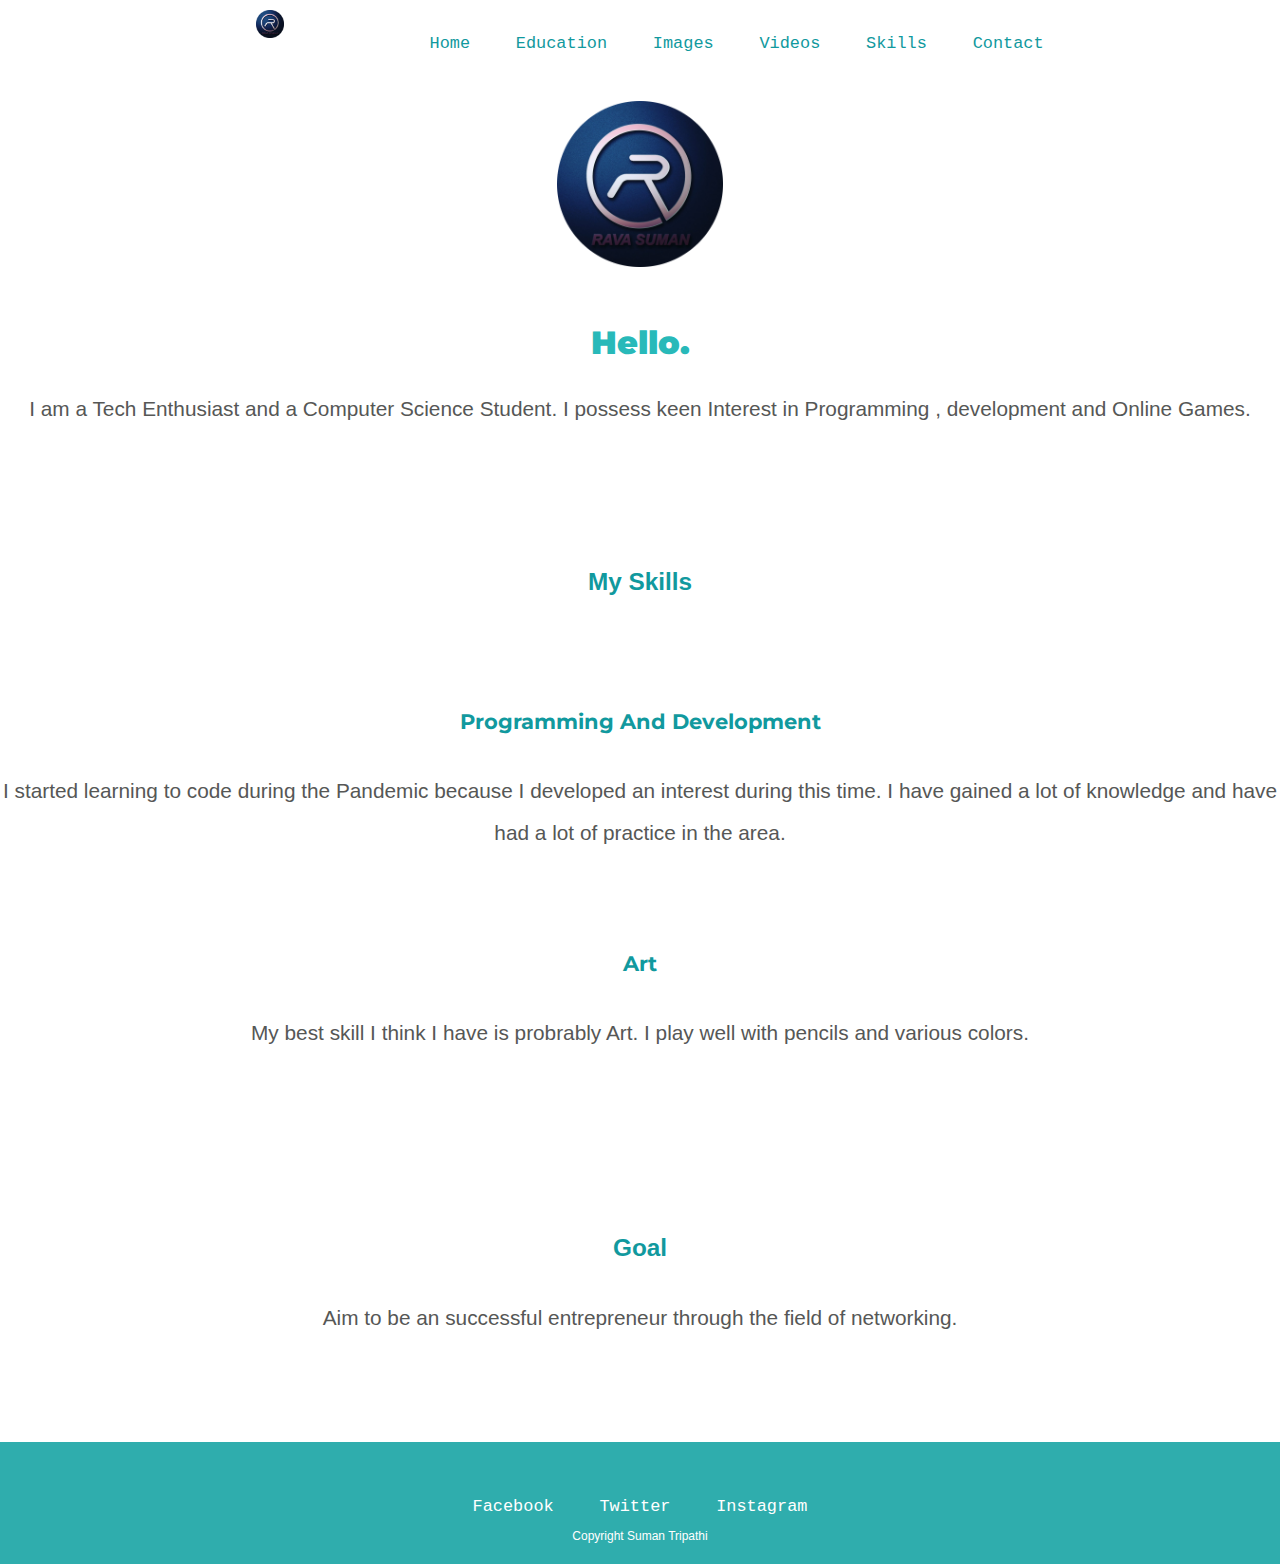
<file: index.html>
<!DOCTYPE html>
<html>
  <head>
    <meta charset="utf-8">
    <title> Suman Tripathi </title>
    <link rel="stylesheet" href="css/style.css">
    <link rel="icon" href="favicon.ico">
    <link href="https://fonts.googleapis.com/css?family=Merriweather|Montserrat|Sacramento" rel="stylesheet">
  </head>
  <body>
    <div>


            <div>
              <div class="navbar-nav">
                <a href="index.html">
                  <img src="images/logo.png" class="icon" height="28" alt="logo">
                </a>

                <a href="index.html" >Home</a>
                <a href="Education.html" >Education</a>
                <a href="Images.html">Images</a>
                <a href="video.html">Videos</a>
                <a href="skills.html">Skills</a>
                <a href="Contact.html">Contact </a>

              </div>
            </div>
          </div>
        </div>
      </nav>
    </div>
  </div>
  <br>
  <br>
    <div class="middle">
      <div class="profile">
        <img src="images/logo.png" alt="logo suman" width=13% height=13%>
        <br><br>
        <h2><b>Hello.</b></h2>
        <p class="intro">I am a Tech Enthusiast and a Computer Science Student. I possess keen Interest in Programming , development and Online Games. </p>
      </div>
    </div>
  </div>
  <div class="skills">
    <div>
      <br><br>
      <h3>
        My Skills
      </h3>
      <br>
      <h4>Programming And Development</h4>
      <p>I started learning to code during the Pandemic because I developed an interest during this time. I have gained a lot of knowledge and have had a lot of practice in the area. </p>
      <br>
      <div class="Art">
        <h4>Art</h4>
        <p>My best skill I think I have is probrably Art. I play well with pencils and various colors. </p>
      </div>
      <br>
      <div class="Goal">
        <br><br>
        <h3>Goal</h3>
        <p>Aim to be an successful entrepreneur through the field of networking.</p>
      </div>
      <br><br>
    </div>
  </div>
</div>


            <div class="bottom">
              <footer>
                <a class="footer-link" href="https://www.facebook.com/ravasuman7/">Facebook</a>
                <a class="footer-link" href="https://twitter.com/ravasuman_01?t=sSaFnVaEez86BdFERaObaQ&s=09">Twitter</a>
                <a class="footer-link" href="https://www.instagram.com/ravasuman_/">Instagram</a>
                <br>

                <sub  class="subscr">Copyright Suman Tripathi</sub>
              </footer>
            </div>
  </body>
</html>
</file>
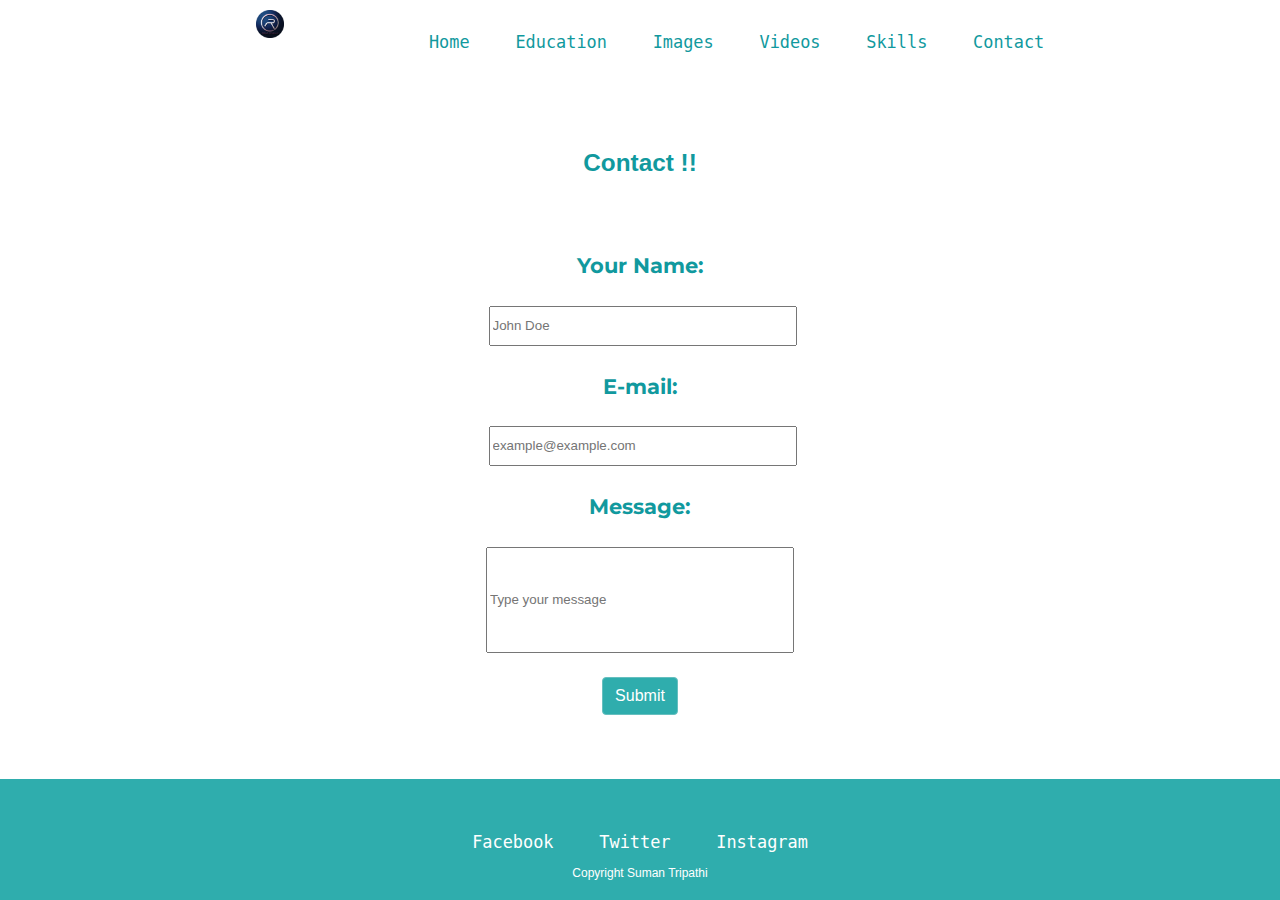
<file: Contact.html>
<!DOCTYPE html>
<html>
  <head>
    <meta charset="utf-8">
    <title> Suman Tripathi </title>
    <link rel="stylesheet" href="css/style.css">
    <link rel="icon" href="favicon.ico">
    <link href="https://fonts.googleapis.com/css?family=Merriweather|Montserrat|Sacramento" rel="stylesheet">
    </head>
  <body>
    <div>


            <div>
              <div class="navbar-nav">
                <a href="index.html">
                  <img src="images/logo.png" class="icon" height="28" alt="logo">
                </a>

                <a href="index.html" >Home</a>
                <a href="Education.html" >Education</a>
                <a href="Images.html">Images</a>
                <a href="video.html">Videos</a>
                <a href="skills.html">Skills</a>
                <a href="Contact.html">Contact </a>

              </div>
            </div>
          </div>
        </div>
      </nav>
    </div>
  </div>
  <br>
  <br>
  <br>
    <div class = "form-group">
      <h3> Contact !!</h3>
      <br>
      <div>
      <form action="thanks.html">

  <label for="fname"><h4>Your Name:</h4></label>
<input class = "text" type="text" placeholder="John Doe">

  <label for="mail"><h4>E-mail:</h4></label>
  <input class = "text" type="email" placeholder="example@example.com">

  <label for="message"><h4>Message:</h4></label>
  <input class = "message" type="text" placeholder="Type your message">
  <br>
<br>
  <input class="submit" type="submit" value="Submit">
</form>
</div>
<br><br>
    </div>
    <div class="bottom">
      <footer>
        <a class="footer-link" href="https://www.facebook.com/ravasuman7/">Facebook</a>
        <a class="footer-link" href="https://twitter.com/ravasuman_01?t=sSaFnVaEez86BdFERaObaQ&s=09">Twitter</a>
        <a class="footer-link" href="https://www.instagram.com/ravasuman_/">Instagram</a>
        <br>

      <sub  class="subscr">Copyright Suman Tripathi</sub>
      </footer>
    </div>
  </body>
</html>
</file>
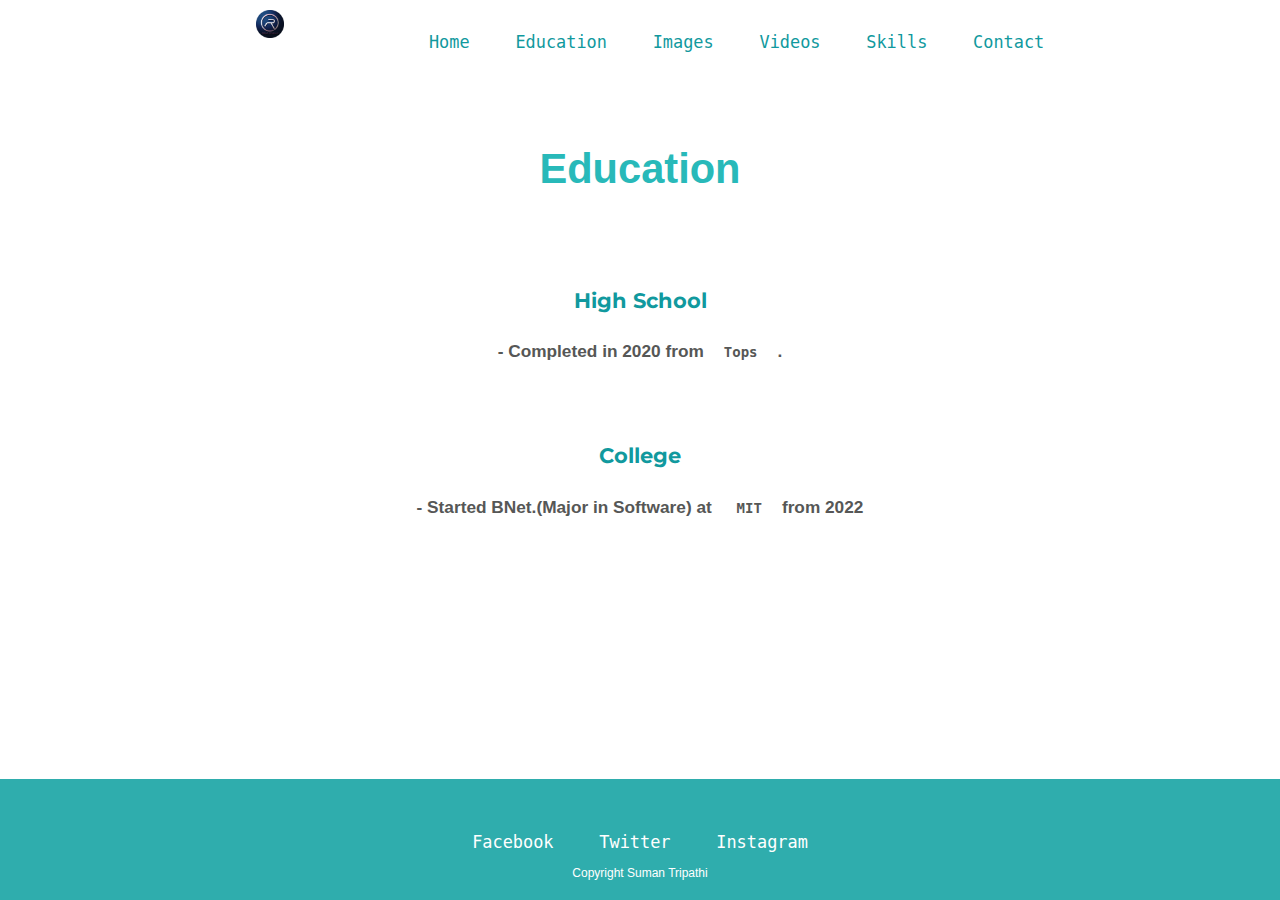
<file: Education.html>
<!DOCTYPE html>
<html>
  <head>
    <meta charset="utf-8">
    <title> Suman Tripathi </title>
    <link rel="stylesheet" href="css/style.css">
    <link rel="icon" href="favicon.ico">
    <link href="https://fonts.googleapis.com/css?family=Merriweather|Montserrat|Sacramento" rel="stylesheet">
    </head>
  <body>
    <div>


            <div>
              <div class="navbar-nav">
                <a href="index.html">
                  <img src="images/logo.png" class="icon" height="28" alt="logo">
                </a>

                <a href="index.html" >Home</a>
                <a href="Education.html" >Education</a>
                <a href="Images.html">Images</a>
                <a href="video.html">Videos</a>
                <a href="skills.html">Skills</a>
                <a href="Contact.html">Contact </a>

              </div>
            </div>
          </div>
        </div>
      </nav>
    </div>
  </div>
  <br>
    <br>
      <br>
    <div class="middle">
    <h1 class="heading">Education</h1>
    <br>
    <br>
    <h4> High School</h4>
    <h5>- Completed  in  2020  from<a class ="reflink" href="http://www.tops.edu.np/">Tops</a>.</h5>
<br>
    <h4>College</h4>
    <h5>- Started BNet.(Major in Software) at <a class ="reflink" href="https://www.mit.edu.au/">MIT</a>from 2022</h5>
  </div>
    <div class="bottom">
      <footer>
        <a class="footer-link" href="https://www.facebook.com/ravasuman7/">Facebook</a>
        <a class="footer-link" href="https://twitter.com/ravasuman_01?t=sSaFnVaEez86BdFERaObaQ&s=09">Twitter</a>
        <a class="footer-link" href="https://www.instagram.com/ravasuman_/">Instagram</a>
        <br>

      <sub  class="subscr">Copyright Suman Tripathi</sub>
      </footer>
    </div>
  </body>
</html>
</file>
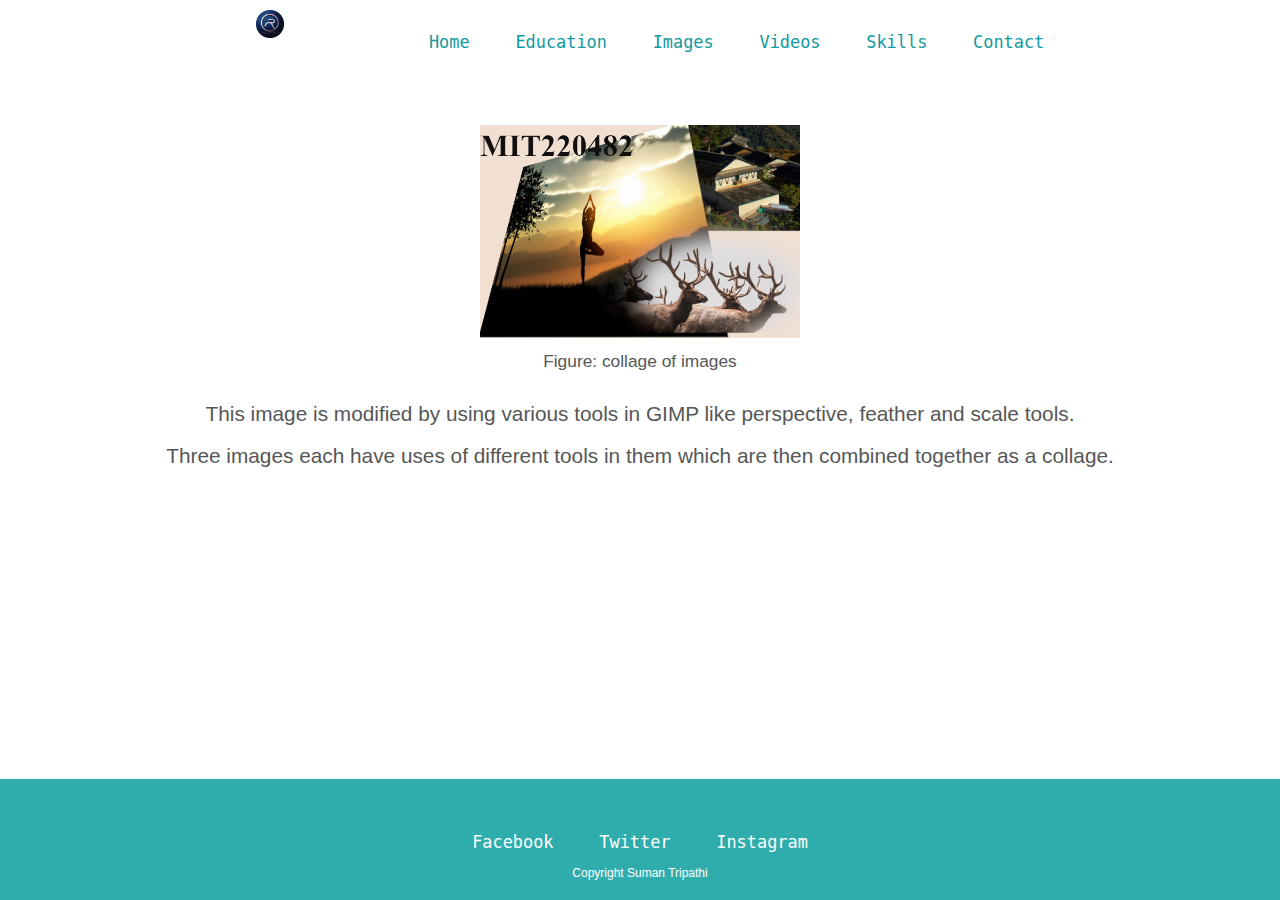
<file: Images.html>
<!DOCTYPE html>
<html>
  <head>
    <meta charset="utf-8">
    <title> Suman Tripathi </title>
    <link rel="stylesheet" href="css/style.css">
    <link rel="icon" href="favicon.ico">
    <link href="https://fonts.googleapis.com/css?family=Merriweather|Montserrat|Sacramento" rel="stylesheet">
    </head>
  <body>
    <div>


            <div>
              <div class="navbar-nav">
                <a href="index.html">
                  <img src="images/logo.png" class="icon" height="28" alt="logo">
                </a>

                <a href="index.html" >Home</a>
                <a href="Education.html" >Education</a>
                <a href="Images.html">Images</a>
                <a href="video.html">Videos</a>
                <a href="skills.html">Skills</a>
                <a href="Contact.html">Contact </a>

              </div>
            </div>
          </div>
        </div>
      </nav>
    </div>
  </div>
    <br>  <br>  <br>
    <div class="collage">
      <img src="images/collage.png" alt="images collage" width=25% height=25%>
      <center><sub>Figure: collage of images</sub></center>
      <p> This image is modified by using various tools in GIMP like perspective, feather and scale tools. <br> Three images each have uses of different tools in them which are then combined together as a collage. </p>
    </div>
    <div class="bottom">
      <footer>
        <a class="footer-link" href="https://www.facebook.com/ravasuman7/">Facebook</a>
        <a class="footer-link" href="https://twitter.com/ravasuman_01?t=sSaFnVaEez86BdFERaObaQ&s=09">Twitter</a>
        <a class="footer-link" href="https://www.instagram.com/ravasuman_/">Instagram</a>
        <br>

        <sub  class="subscr">Copyright Suman Tripathi</sub>
      </footer>
    </div>
  </body>
</html>
</file>
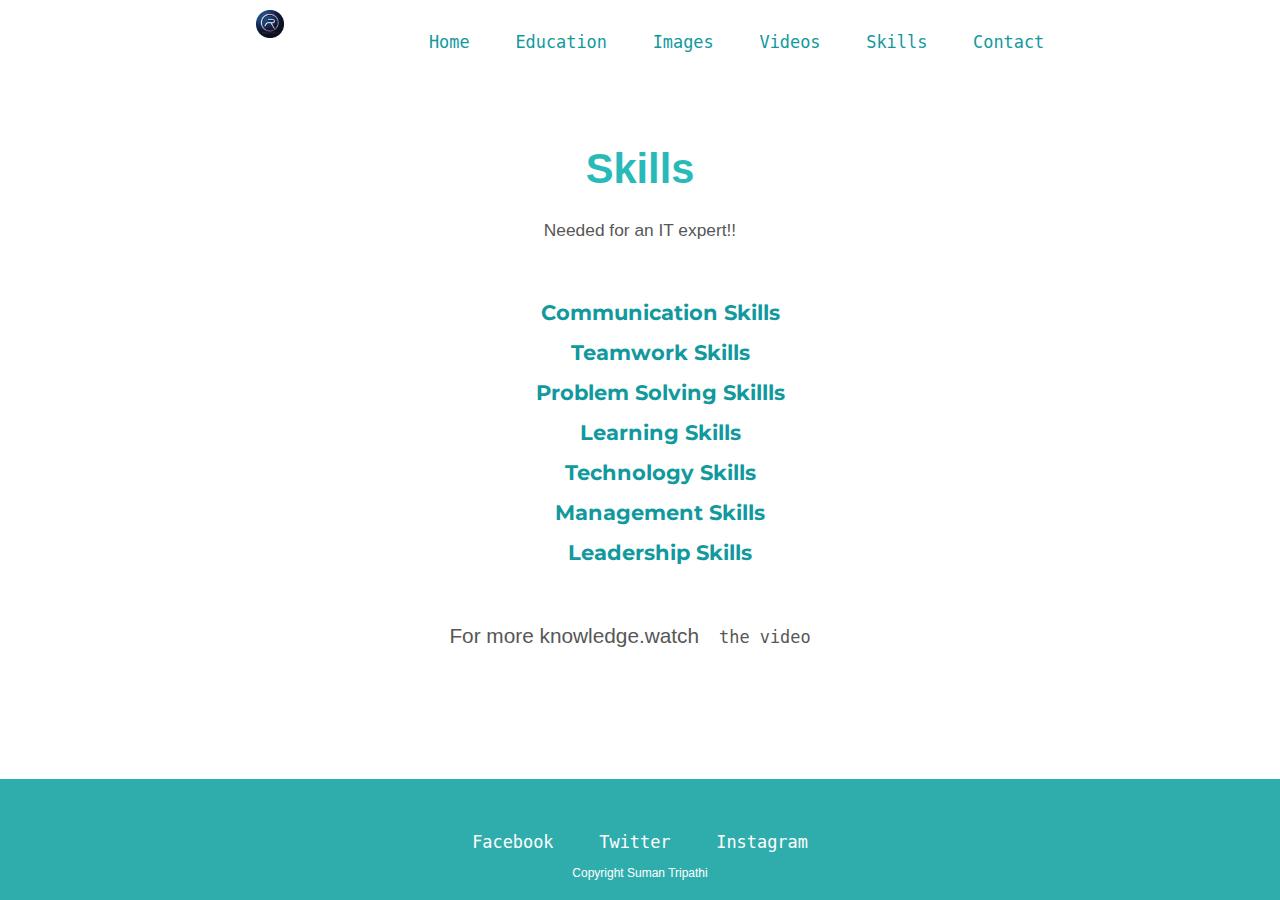
<file: skills.html>
<!DOCTYPE html>
<html>
  <head>
    <meta charset="utf-8">
    <title> Suman Tripathi </title>
    <link rel="stylesheet" href="css/style.css">
    <link rel="icon" href="favicon.ico">
    <link href="https://fonts.googleapis.com/css?family=Merriweather|Montserrat|Sacramento" rel="stylesheet">
    </head>
  <body>
    <div>


            <div>
              <div class="navbar-nav">
                <a href="index.html">
                  <img src="images/logo.png" class="icon" height="28" alt="logo">
                </a>

                <a href="index.html" >Home</a>
                <a href="Education.html" >Education</a>
                <a href="Images.html">Images</a>
                <a href="video.html">Videos</a>
                <a href="skills.html">Skills</a>
                <a href="Contact.html">Contact </a>

              </div>
            </div>
          </div>
        </div>
      </nav>
    </div>
  </div>  <br>  <br>  <br>
    <div class="middle">
    <h1 class="heading">Skills</h1><sub>Needed for an IT expert!!</sub>

    <br><br>
    <h4>
    <ul align: "center" class="List" >
      <li> Communication Skills</li>
      <li>Teamwork Skills</li>
      <li>Problem Solving Skillls</li>
      <li>Learning Skills</li>
      <li>Technology Skills</li>
      <li>Management Skills</li>
      <li>Leadership Skills</li>
    </ul>
  </h4>
  <br>

  
  For more knowledge.watch<a class ="reflink" href="https://www.youtube.com/watch?v=tRU66gbKUqyQUXQ">the video</a>

    </div>

    <div class="bottom">
      <footer>
        <a class="footer-link" href="https://www.facebook.com/ravasuman7/">Facebook</a>
        <a class="footer-link" href="https://twitter.com/ravasuman_01?t=sSaFnVaEez86BdFERaObaQ&s=09">Twitter</a>
        <a class="footer-link" href="https://www.instagram.com/ravasuman_/">Instagram</a>
        <br>

        <sub  class="subscr">Copyright Suman Tripathi</sub>
      </footer>
    </div>
  </body>
</html>
</file>
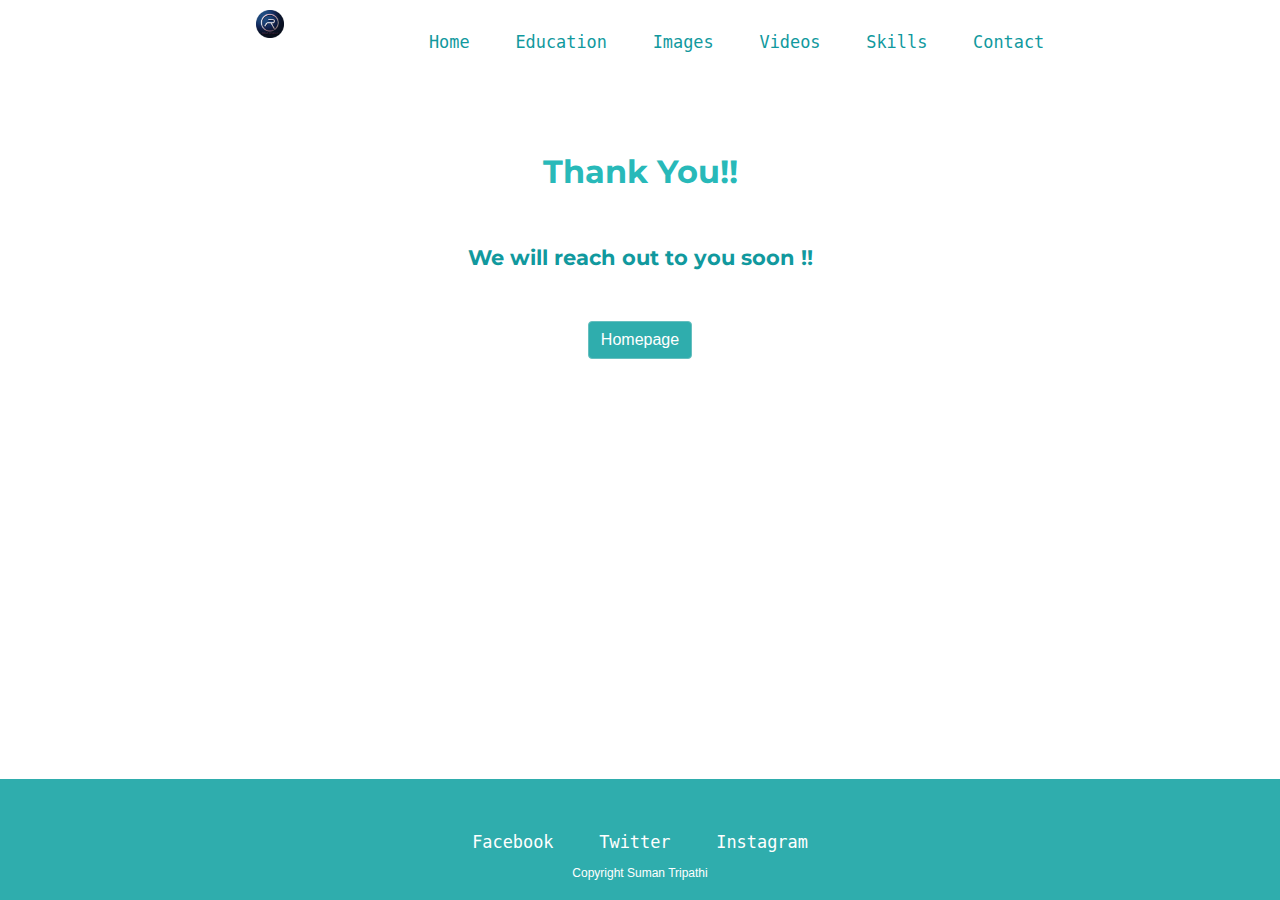
<file: thanks.html>
<!DOCTYPE html>
<html>
  <head>
    <meta charset="utf-8">
    <title> Suman Tripathi </title>
    <link rel="stylesheet" href="css/style.css">
    <link rel="icon" href="favicon.ico">
    <link href="https://fonts.googleapis.com/css?family=Merriweather|Montserrat|Sacramento" rel="stylesheet">
  </head>
  <body>
    <div>


            <div>
              <div class="navbar-nav">
                <a href="index.html">
                  <img src="images/logo.png" class="icon" height="28" alt="logo">
                </a>

                <a href="index.html" >Home</a>
                <a href="Education.html" >Education</a>
                <a href="Images.html">Images</a>
                <a href="video.html">Videos</a>
                <a href="skills.html">Skills</a>
                <a href="Contact.html">Contact </a>

              </div>
            </div>
          </div>
        </div>
      </nav>
    </div>
  </div>  <br>  <br>  <br>
    <h2>Thank You!!</h2>
    <h4> We will reach out to you soon !!</h2>
      <br>
      <form action="index.html">

  <input class="submit" type="submit" value="Homepage">
</form>
</div>
    <div class="bottom">
      <footer>
        <a class="footer-link" href="https://www.facebook.com/ravasuman7/">Facebook</a>
        <a class="footer-link" href="https://twitter.com/ravasuman_01?t=sSaFnVaEez86BdFERaObaQ&s=09">Twitter</a>
        <a class="footer-link" href="https://www.instagram.com/ravasuman_/">Instagram</a>
        <br>

      <sub  class="subscr">Copyright Suman Tripathi</sub>
      </footer>
    </div>
  </body>
</html>
</file>
<file: css/style.css>
body {
  margin: 0;
  text-align: center;
  font-family: 'Merriweather Sans', sans-serif;
  font-size: 1.3em;
  color:#565756;
  min-height: 100vh;
  display: flex;
  flex-direction: column;
}
.heading{
  color:#28b9b9;
  line-height: 0.75;
}

h2 {
  font-weight: bold;
  font-size: 2rem;
  color:#28b9b9;
  font-family: 'Montserrat', sans-serif;
}
h3 {
  color: #11999E;
  font-family: sans-serif;
}
h4 {
  color: #11999E;
  font-weight: bold;
  font-family: 'Montserrat', sans-serif;
}
.copyright {
  color: white;
  font-weight:lighter;
  margin-top: 0.5rem;
}

.top{
  background-color: #a0dfdf;
  position: relative;
  padding-top:8% ;
}

.reflink{
  color: #565756;
}
.submit{
  display: inline-block;
  font-weight: 400;
  line-height: 1.5;
  color: white;
  text-align: center;
  text-decoration: none;
  vertical-align: middle;
  cursor: pointer;
  background-color: #2fadad;
  border: 1px solid #66BFBF;
  padding: 0.375rem 0.75rem;
  font-size: 1rem;
  border-radius: 0.25rem;
  transition: color .15s ease-in-out,background-color .15s ease-in-out,border-color .15s ease-in-out,box-shadow .15s ease-in-out;
}
p{
  line-height: 2;
}
hr{
  border:dotted #4d7070;
  border-bottom: none;
  width: 4%;
  margin: 100px auto;
}


.skills{
  text-align: center;
  line-height: 2;
}
.footer-link{
  color: white
}
.bottom{
  background-color:#2fadad ;
  padding: 50px 0 20px;
  margin-top: auto;
}
.List{
  line-height: 2.5rem;
  list-style:none;
}
.icon{
  color: #11999E;
  font-family: monospace;
  margin:10px 20px;
  padding-right:  75px;
  text-decoration: none;
}
a{
  align-items: right;
  color: #11999E;
  font-family: monospace;
  margin:10px 20px;
  text-decoration: none;
}
a:hover{
  color: #008080;
}
.text{
  width: 300px;
  height:35px;
  color: #000000;
  margin-top: 0px;
  margin-left: 5px;
  padding-top:0px;
  vertical-align:top;
}
.message{
width: 300px;
color: #000000;

height:100px;

}
.subscr{
  color: white;
  font-size: 0.75rem;
}
</file>
